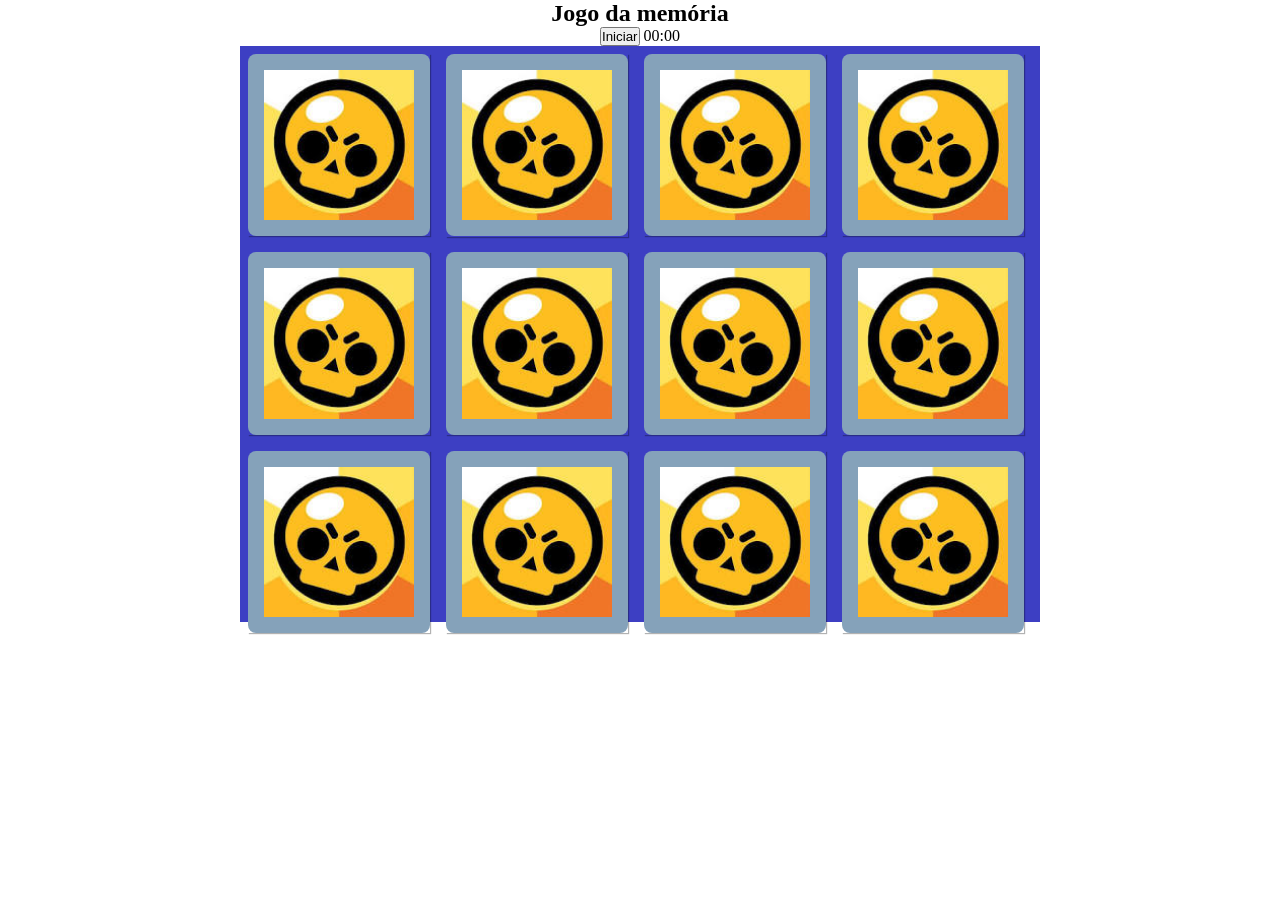
<file: index.html>
<!DOCTYPE html>
<html lang="pt-br">

<head>
  <meta charset="UTF-8">
  <meta name="viewport" content="width=device-width, initial-scale=1.0">
  <title>Jogo da memória</title>

  <link rel="stylesheet" href="css/styles.css">
</head>

<body>

  <section class="header">
    <h1>Jogo da memória</h1>
    <button id="start">Iniciar</button>
    <span id="timer">00:00</span>
  </section>

  <section class="memory-game">

    <!-- mortis -->
    <section class="memory-card" data-framework="mortis">
      <img class="front-face" src="img/brawl.jpg" alt="brawl">
      <img class="back-face" src="img/mortis.jpg" alt="mortis">
    </section>

    <!-- pam -->
    <section class="memory-card" data-framework="pam">
      <img class="front-face" src="img/brawl.jpg" alt="brawl">
      <img class="back-face" src="img/pam.jpg" alt="pam">
    </section>

     <!-- shelly -->
     <section class="memory-card" data-framework="shelly">
      <img class="front-face" src="img/brawl.jpg" alt="brawl">
      <img class="back-face" src="img/shelly.jpg" alt="shelly">
    </section>

    <!-- buzz -->
    <section class="memory-card" data-framework="buzz">
      <img class="front-face" src="img/brawl.jpg" alt="brawl">
      <img class="back-face" src="img/buzz.jpg" alt="buzz">
    </section>

     <!-- el primo -->
     <section class="memory-card" data-framework="el primo">
      <img class="front-face" src="img/brawl.jpg" alt="brawl">
      <img class="back-face" src="img/el primo.jpg" alt="el primo">
    </section>

    <!-- penny -->
    <section class="memory-card" data-framework="penny">
      <img class="front-face" src="img/brawl.jpg" alt="brawl">
      <img class="back-face" src="img/penny.jpg" alt="penny">
    </section>
    
    <!-- shelly -->
    <section class="memory-card" data-framework="shelly">
      <img class="front-face" src="img/brawl.jpg" alt="brawl">
      <img class="back-face" src="img/shelly.jpg" alt="shelly">
    </section>

    <!-- penny -->
    <section class="memory-card" data-framework="penny">
      <img class="front-face" src="img/brawl.jpg" alt="brawl">
      <img class="back-face" src="img/penny.jpg" alt="penny">
    </section>

    <!-- mortis -->
    <section class="memory-card" data-framework="mortis">
      <img class="front-face" src="img/brawl.jpg" alt="brawl">
      <img class="back-face" src="img/mortis.jpg" alt="mortis">
    </section>

    <!-- pam -->
    <section class="memory-card" data-framework="pam">
      <img class="front-face" src="img/brawl.jpg" alt="brawl">
      <img class="back-face" src="img/pam.jpg" alt="pam">
    </section>

    <!-- el primo -->
    <section class="memory-card" data-framework="el primo">
      <img class="front-face" src="img/brawl.jpg" alt="brawl">
      <img class="back-face" src="img/el primo.jpg" alt="el primo">
    </section>

    <!-- buzz -->
    <section class="memory-card" data-framework="buzz">
      <img class="front-face" src="img/brawl.jpg" alt="brawl">
      <img class="back-face" src="img/buzz.jpg" alt="buzz">
    </section>

  </section>

  <script src="js/scripts.js"></script>

</body>
</html>
</file>
<file: css/styles.css>
/* Zerando as configurações dos navegadores*/
* {
  padding: 0;
  margin: 0;
  box-sizing: border-box;
  /* Comportamento com border-box: O navegador mantém a largura total
   exatamente em 100px. O padding e a borda são distribuídos para o lado
   de dentro da caixa, reduzindo o espaço interno útil para o conteúdo, 
   mas sem estourar o tamanho final definido. */   
}

/* Definição do corpo da página */
body {
  margin: auto;
  height: 100vh;
  /* Medidas absolutas
  - cm (centímetro)
  - pt (ponto) = 1.66 px ou pc (paica) = 12 pt
  - in - polegadas */

  /* Medidas relativas
  - rem = 16px
  - em = 16px (depende do elemento pai)
  - vw (view width) e vh (view height) = 100% da janela */
  display: block;
  /* O display: flex é uma propriedade do CSS que transforma um elemento
  em um contêiner flexível, organizando seus filhos de forma automática 
  em linha ou coluna. */  
}

.header {
  text-align: center;
  font-size: medium;
}
/* Container principal 
  Experimente usar medidas diferentes para ver os resultados
*/
.memory-game {
  width: 50em; /* 1em = 16px */
  height: 36em;
  margin: auto;
  background: #3d3fc3;
  display: flex;
  flex-wrap: wrap;
  /* A propriedade flex-wrap do CSS define se os itens de um container
  flexível devem permanecer em uma única linha ou quebrar em várias linhas
   quando não houver espaço suficiente*/
  perspective: 50em;
  /* A função CSS perspective() define uma transformação que configura
   a distância entre o usuário e o plano z=0.*/
}

/* Definição dos cartões */
.memory-card {
  width: calc(23% - 0.125em);
  height: calc(32% - 0.125em);
  margin: 0.5em;
  position: relative;
  transform: scale(1);
  transform-style: preserve-3d;
  transition: transform .5s;
  box-shadow: 1px 1px 1px rgba(0,0,0,.3);
}

/* Aplica nos cartões ativos, ou seja, que são clicados */
.memory-card:active {
  transform: scale(0.97);
  transition: transform .2s;
}

/* Definição do movimento do cartão */
.memory-card.flip {
  transform: rotateY(180deg);
}

/* Definição das classes da frente e verso dos cartões */
.front-face,
.back-face {
  /* Imagens em 64px */
  width: 100%;
  height: 100%;
  padding: 1em;
  position: absolute;
  border-radius: .5em;
  background: #85a2ba;
  backface-visibility: hidden;
}

.back-face {
  transform: rotateY(180deg);
}
</file>
